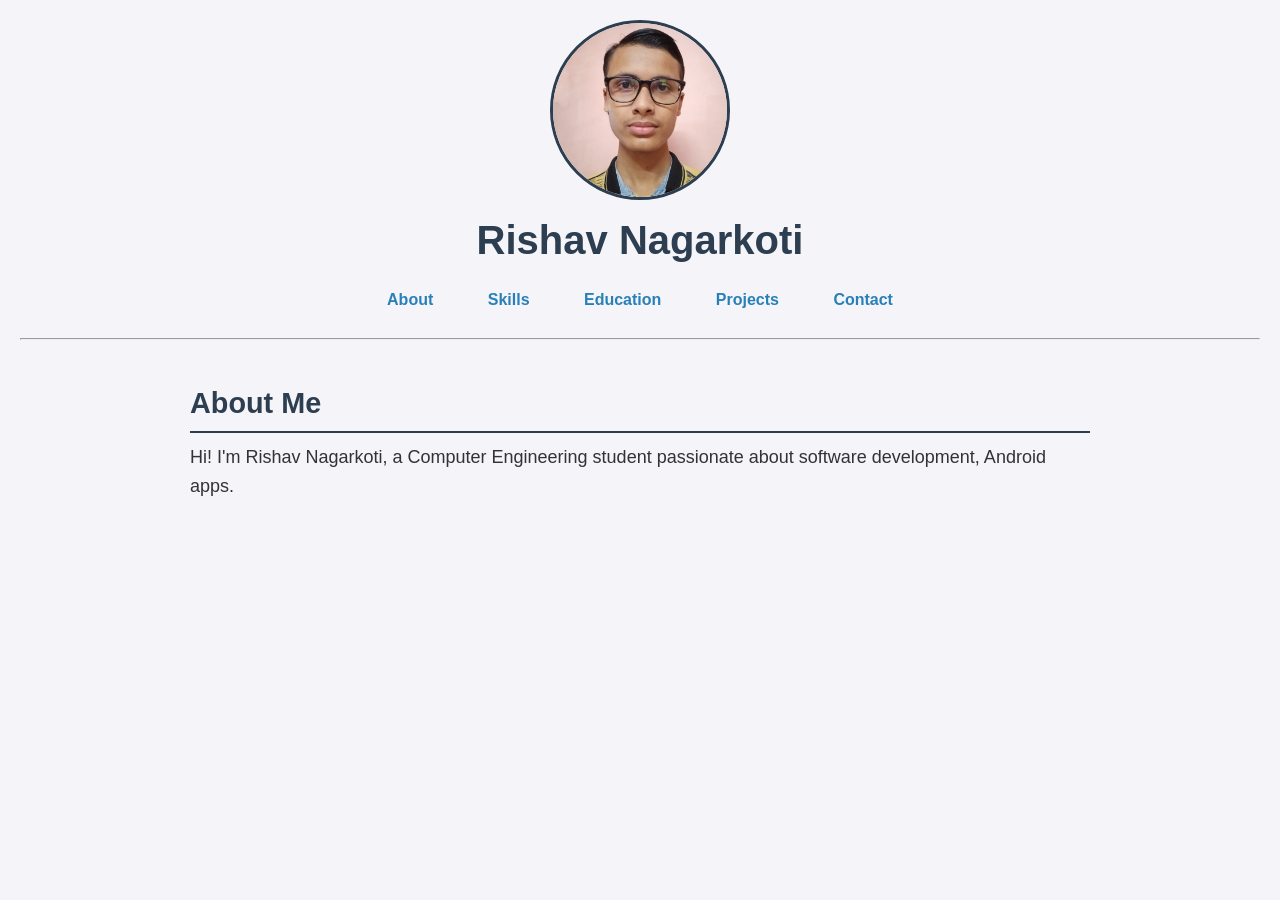
<file: index.html>
<!DOCTYPE html>
<html lang="en">
<head>
  <meta charset="UTF-8" />
  <meta name="viewport" content="width=device-width, initial-scale=1.0" />
  <title>Rishabh - Main</title>
  <link rel="stylesheet" href="style.css" />
</head>
<body>
  <header>
    <div>
      <tr>
        <img class="image" src="rishav.jpg" height="180" alt="Profile Picture" />
        <td><h1>Rishav Nagarkoti</h1></td>
      </tr>
    </div>
    <nav>
      <a href="about.html">About</a>
      <a href="skills.html">Skills</a>
      <a href="education.html">Education</a>
      <a href="projects.html">Projects</a>
      <a href="contact.html">Contact</a>
    </nav>
    <br>
    <hr />
  </header>

  <main>
    <h2>About Me</h2>
    <p style="font-size: 18px;">Hi! I'm Rishav Nagarkoti, a Computer Engineering student passionate about software development, Android apps.</p>
  </main>
</body>
</html>
</file>
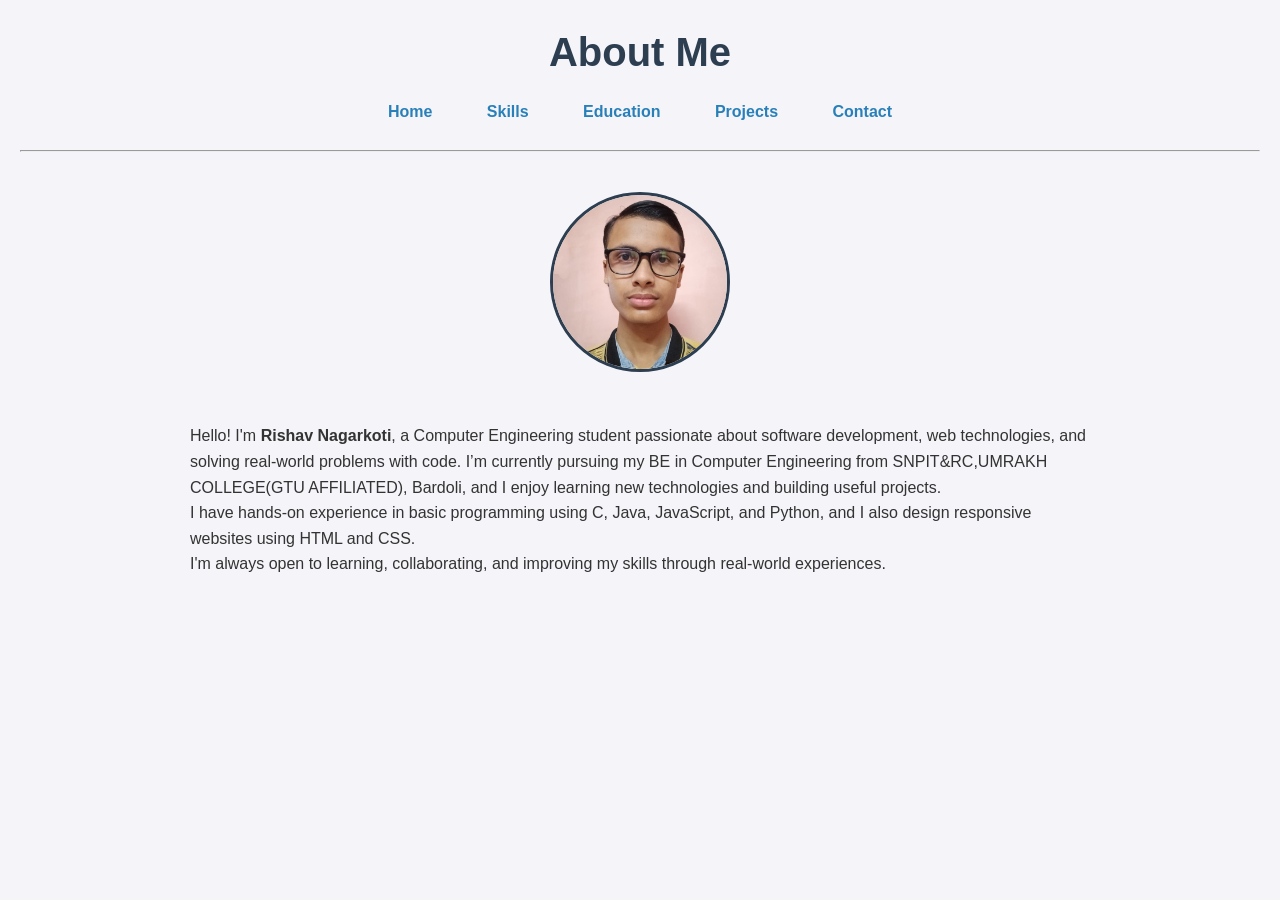
<file: about.html>
<!DOCTYPE html>
<html lang="en">
<head>
  <meta charset="UTF-8" />
  <meta name="viewport" content="width=device-width, initial-scale=1.0" />
  <title>About Me - Rishabh</title>
  <link rel="stylesheet" href="style.css" />
</head>
<body>
  <header>
    <h1>About Me</h1>
    <nav>
      <a href="index.html">Home</a>
      <a href="skills.html">Skills</a>
      <a href="education.html">Education</a>
      <a href="projects.html">Projects</a>
      <a href="contact.html">Contact</a>
    </nav>
    <br>
    <hr/>
  </header>

  <main>
    <section >
        <div style="display: flex; align-items: center; justify-content: center;">


            <img src="rishav.jpg" alt="Profile Picture" />
        </div>
        <br>
        <br>
      <p>
        Hello! I'm <strong>Rishav Nagarkoti</strong>, a Computer Engineering student passionate about software development, web technologies, and solving real-world problems with code.
        I’m currently pursuing my BE in Computer Engineering from SNPIT&RC,UMRAKH COLLEGE(GTU AFFILIATED), Bardoli, and I enjoy learning new technologies and building useful projects.
      </p>

      <p>
        I have hands-on experience in basic programming using C, Java, JavaScript, and Python, and I also design responsive websites using HTML and CSS.
      </p>

      <p>
        I'm always open to learning, collaborating, and improving my skills through real-world experiences.
      </p>
    </section>
  </main>
</body>
</html>
</file>
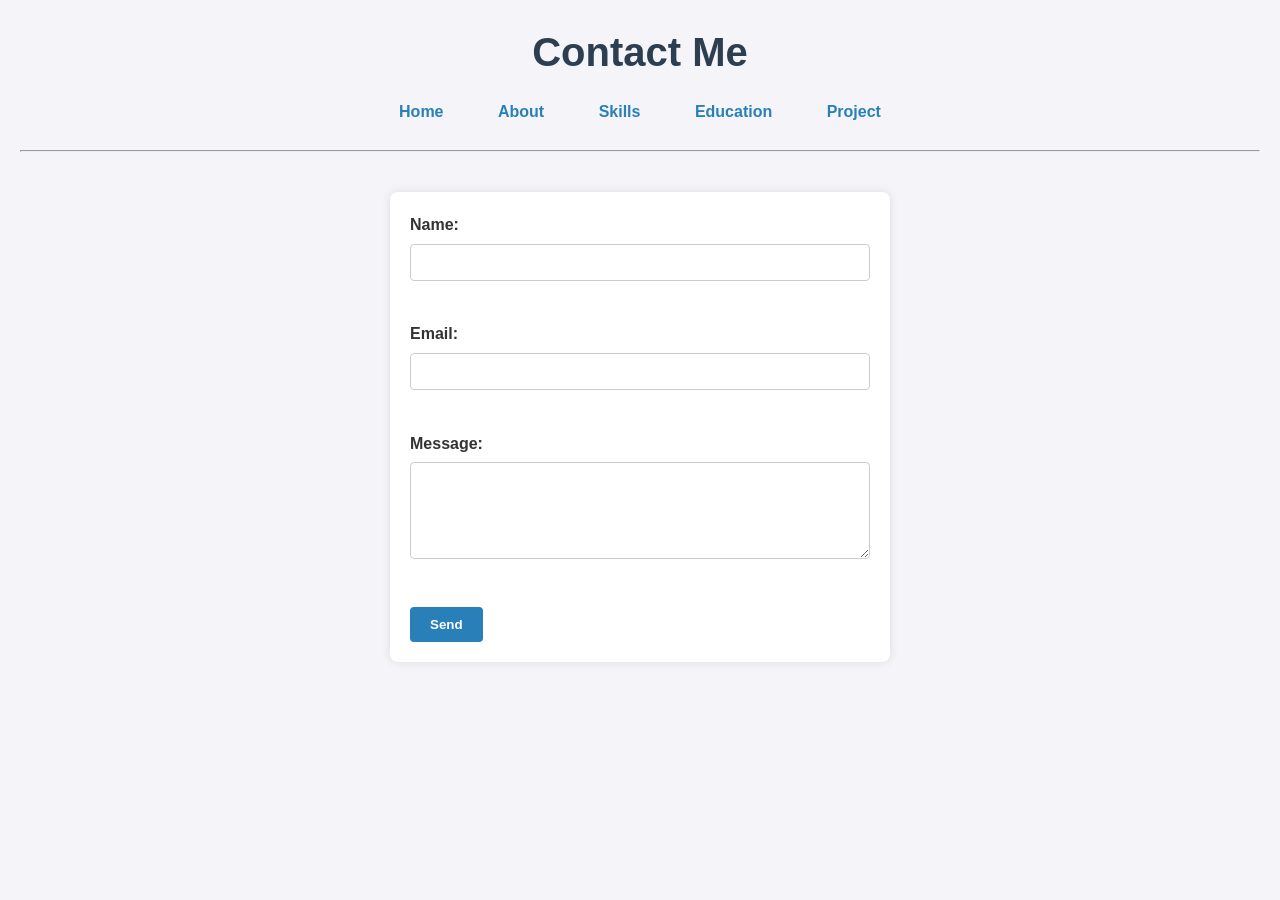
<file: contact.html>
<!DOCTYPE html>
<html lang="en">
<head>
  <meta charset="UTF-8" />
  <meta name="viewport" content="width=device-width, initial-scale=1.0" />
  <title>Contact - Rishabh</title>
  <link rel="stylesheet" href="style.css" />
</head>
<body>
  <header>
    <h1>Contact Me</h1>
    <nav>
      <a href="index.html">Home</a>
      <a href="about.html">About</a>
      <a href="skills.html">Skills</a>
      <a href="education.html">Education</a>
      <a href="projects.html">Project</a>
    </nav>
    <br>
    <hr />
  </header>

  <main>
    <form action="#" method="POST">
      <label>Name:</label><br />
      <input type="text" name="name" required /><br /><br />
      <label>Email:</label><br />
      <input type="email" name="email" required /><br /><br />
      <label>Message:</label><br />
      <textarea name="message" rows="5" required></textarea><br /><br />
      <button type="submit">Send</button>
    </form>
  </main>
</body>
</html>
</file>
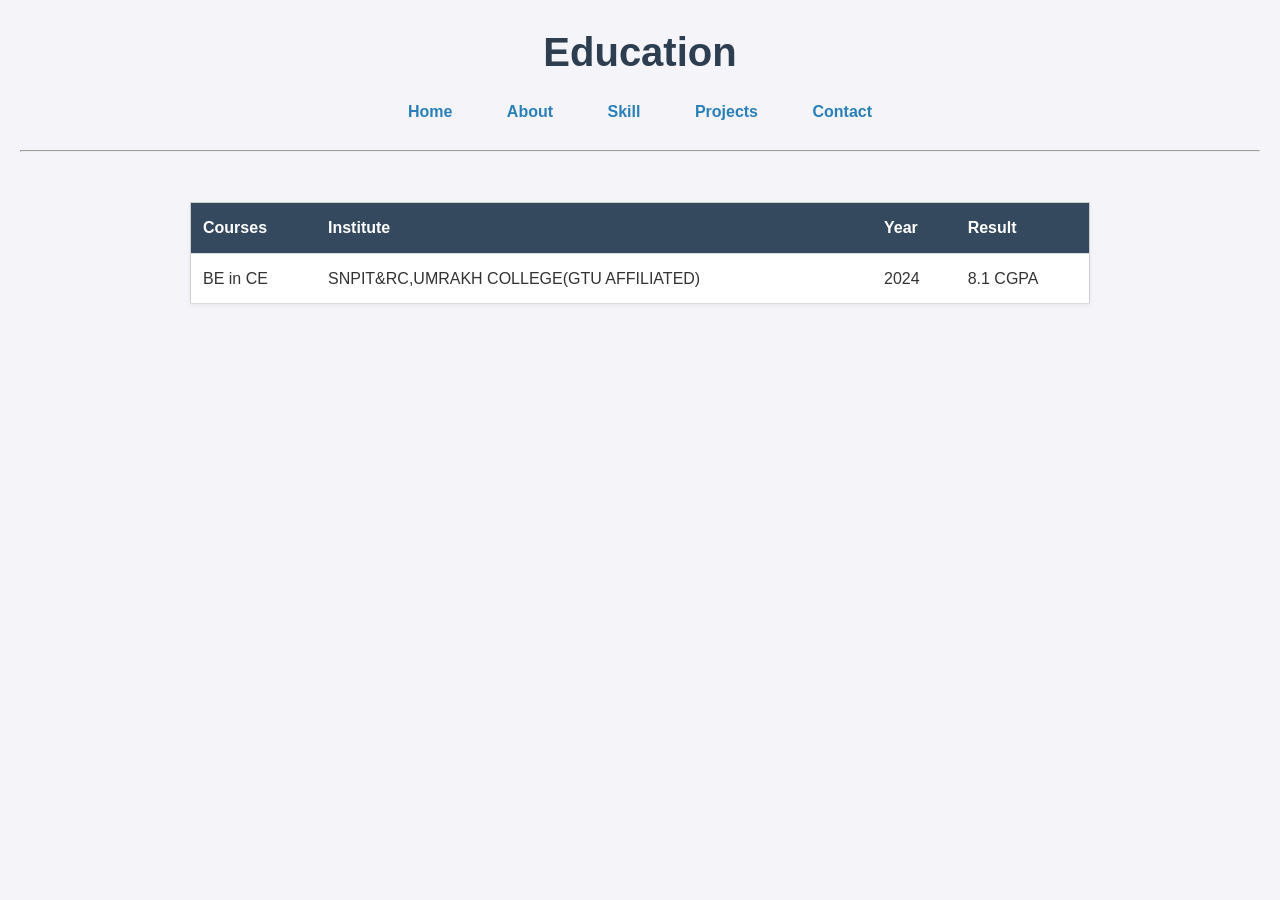
<file: education.html>
<!DOCTYPE html>
<html lang="en">
<head>
  <meta charset="UTF-8" />
  <meta name="viewport" content="width=device-width, initial-scale=1.0" />
  <title>Education - Rishabh</title>
  <link rel="stylesheet" href="style.css" />
</head>
<body>
  <header>
    <h1>Education</h1>
    <nav>
      <a href="index.html">Home</a>
      <a href="about.html">About</a>
      <a href="skills.html">Skill</a>
      <a href="projects.html">Projects</a>
      <a href="contact.html">Contact</a>
    </nav>
    <br>
    <hr />
  </header>

  <main>
    <table>
      <thead>
        <tr>
          <th>Courses</th>
          <th>Institute</th>
          <th>Year</th>
          <th>Result</th>
        </tr>
      </thead>
      <tbody>
        <tr>
          <td>BE in CE</td>
          <td>SNPIT&RC,UMRAKH COLLEGE(GTU AFFILIATED)</td>
          <td>2024</td>
          <td>8.1 CGPA</td>
        </tr>
        
      </tbody>
    </table>
  </main>
</body>
</html>
</file>
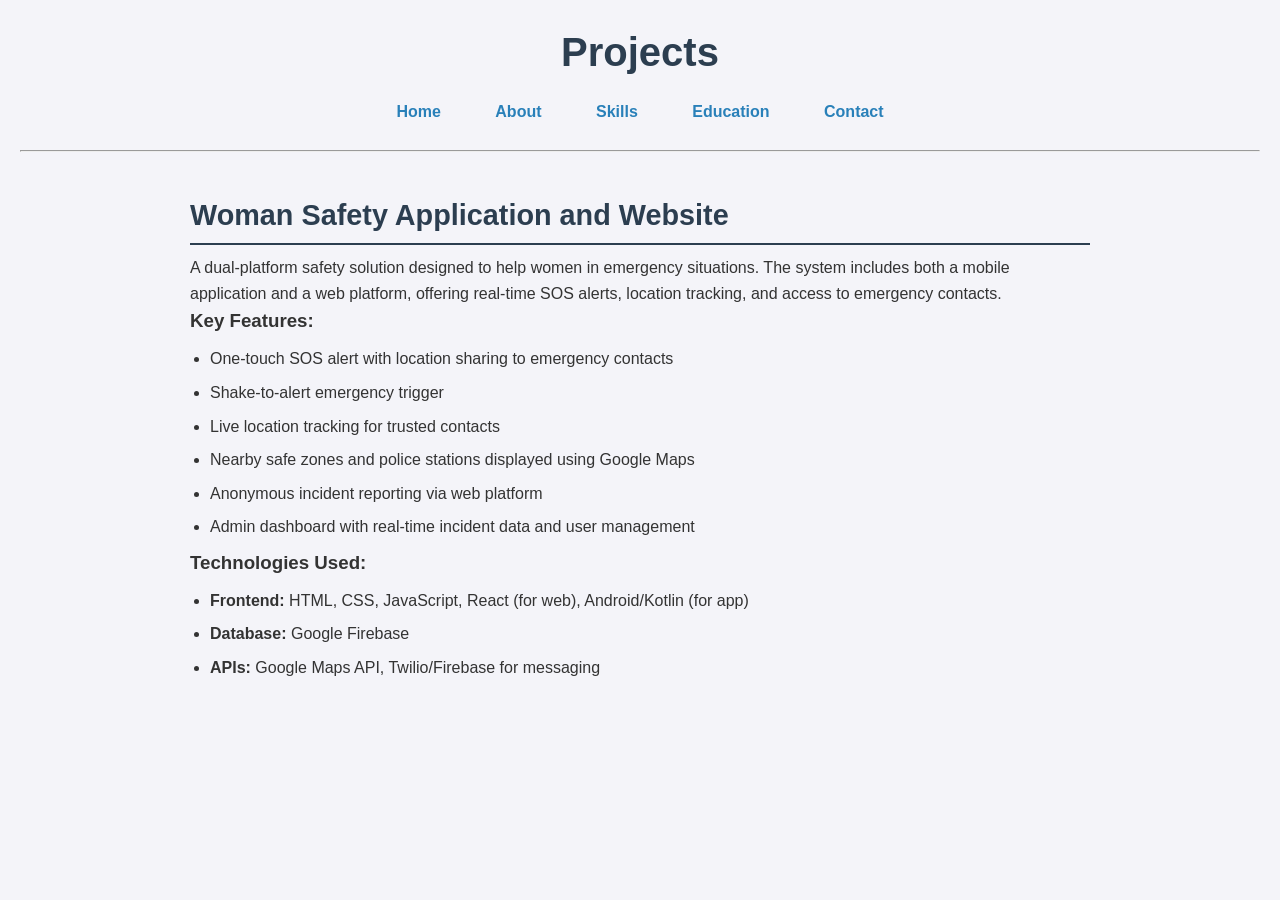
<file: projects.html>
<!-- <!DOCTYPE html>
<html lang="en">
<head>
  <meta charset="UTF-8" />
  <meta name="viewport" content="width=device-width, initial-scale=1.0" />
  <title>Projects - Yash Pandey</title>
  <link rel="stylesheet" href="style.css" />
</head>
<body>
  <header>
    <h1>Projects</h1>
    <nav>
      <a href="index.html">About</a>
      <a href="about.html">About</a>
      <a href="skills.html">Skills</a>
      <a href="education.html">Education</a>
      <a href="contact.html">Contact</a>
    </nav>
    <br>
    <hr />
  </header>

  <main>
    <section>
      <h2>Ethereum Voting</h2>
      <ul>
        <li>
          A decentralized voting system built using Ethereum smart contracts to ensure transparency and immutability.
        </li>
        <li>
          Implemented using Solidity and Web3.js with Metamask integration for user interaction.
        </li>
      </ul>
    </section>

    <section>
      <h2>Shuffler</h2>
      <ul>
        <li>
          A web-based app that shuffles music playlists or task lists using custom randomization logic.
        </li>
        <li>
          Built using JavaScript, HTML/CSS, and basic DOM manipulation.
        </li>
      </ul>
    </section>
  </main>
</body>
</html> -->


<!DOCTYPE html>
<html lang="en">
<head>
  <meta charset="UTF-8" />
  <meta name="viewport" content="width=device-width, initial-scale=1.0" />
  <title>Projects - Rishabh</title>
  <link rel="stylesheet" href="style.css" />
</head>
<body>
  <header>
    <h1>Projects</h1>
    <nav>
      <a href="index.html">Home</a>
      <a href="about.html">About</a>
      <a href="skills.html">Skills</a>
      <a href="education.html">Education</a>
      <a href="contact.html">Contact</a>
    </nav>
    <br>
    <hr />
  </header>

  <main>
    <section>
      <h2>Woman Safety Application and Website</h2>
      <p>
        A dual-platform safety solution designed to help women in emergency situations. The system includes both a mobile application and a web platform, offering real-time SOS alerts, location tracking, and access to emergency contacts.
      </p>

      <h3>Key Features:</h3>
      <ul>
        <li>One-touch SOS alert with location sharing to emergency contacts</li>
        <li>Shake-to-alert emergency trigger</li>
        <li>Live location tracking for trusted contacts</li>
        <li>Nearby safe zones and police stations displayed using Google Maps</li>
        <li>Anonymous incident reporting via web platform</li>
        <li>Admin dashboard with real-time incident data and user management</li>
      </ul>

      <h3>Technologies Used:</h3>
      <ul>
        <li><strong>Frontend:</strong> HTML, CSS, JavaScript, React (for web), Android/Kotlin (for app)</li>
        <li><strong>Database:</strong> Google Firebase</li>
        <li><strong>APIs:</strong> Google Maps API, Twilio/Firebase for messaging</li>
      </ul>
    </section>
  </main>
</body>
</html>
</file>
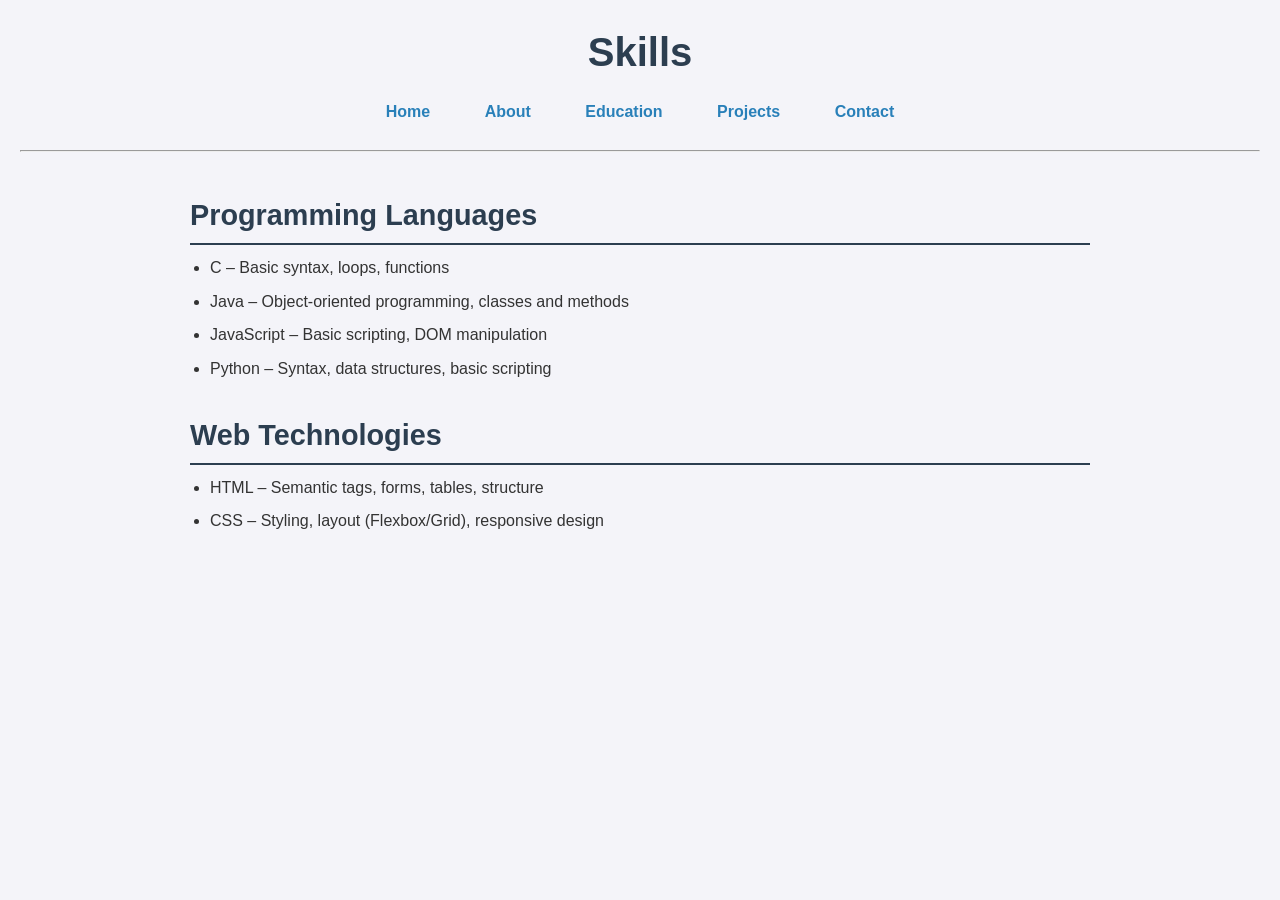
<file: skills.html>
<!DOCTYPE html>
<html lang="en">
<head>
  <meta charset="UTF-8" />
  <meta name="viewport" content="width=device-width, initial-scale=1.0" />
  <title>Skills - Rishabh</title>
  <link rel="stylesheet" href="style.css" />
</head>
<body>
  <header>
    <h1>Skills</h1>
    <nav>
      <a href="index.html">Home</a>
      <a href="about.html">About</a>
      <a href="education.html">Education</a>
      <a href="projects.html">Projects</a>
      <a href="contact.html">Contact</a>
    </nav>
    <br>
    <hr />

  </header>

  <main>
    <section>
      <h2>Programming Languages</h2>
      <ul>
        <li>C – Basic syntax, loops, functions</li>
        <li>Java – Object-oriented programming, classes and methods</li>
        <li>JavaScript – Basic scripting, DOM manipulation</li>
        <li>Python – Syntax, data structures, basic scripting</li>
      </ul>
    </section>

    <section>
      <h2>Web Technologies</h2>
      <ul>
        <li>HTML – Semantic tags, forms, tables, structure</li>
        <li>CSS – Styling, layout (Flexbox/Grid), responsive design</li>
      </ul>
    </section>
  </main>
</body>
</html>
</file>
<file: style.css>
/* Reset and Base Styles */
* {
    margin: 0;
    padding: 0;
    box-sizing: border-box;
  }
  
  body {
    font-family: 'Segoe UI', Tahoma, Geneva, Verdana, sans-serif;
    background-color: #f4f4f9;
    color: #333;
    padding: 20px;
    line-height: 1.6;
  }
  
  /* Header */
  header {
    text-align: center;
    margin-bottom: 20px;
  }
  
  header h1 {
    font-size: 2.5rem;
    color: #2c3e50;
  }
  
  /* Navigation */
  nav {
    margin-top: 15px;
  }
  
  nav a {
    margin: 0 10px;
    text-decoration: none;
    color: #2980b9;
    font-weight: bold;
    padding: 8px 15px;
    border-radius: 5px;
    transition: background-color 0.3s;
  }
  
  nav a:hover {
    background-color: #2980b9;
    color: #fff;
  }
  
  /* Main Sections */
  main {
    max-width: 900px;
    margin: 0 auto;
    padding-top: 20px;
  }
  
  /* Headings */
  main h2 {
    font-size: 1.8rem;
    margin-bottom: 10px;
    color: #2c3e50;
    border-bottom: 2px solid #2c3e50;
    padding-bottom: 5px;
  }
  
  section {
    margin-bottom: 30px;
  }
  
  /* Tables */
  table {
    width: 100%;
    border-collapse: collapse;
    margin-top: 10px;
    background-color: #fff;
    border: 1px solid #ccc;
    box-shadow: 0 2px 5px rgba(0, 0, 0, 0.05);
  }
  
  th, td {
    padding: 12px;
    text-align: left;
    border-bottom: 1px solid #ddd;
  }
  
  th {
    background-color: #34495e;
    color: white;
  }
  
  /* Image */
  img {
    width: 180px;
  height: 180px;
  object-fit: cover;
  border-radius: 50%;
  border: 3px solid #2c3e50;
  }
  
  /* List Items */
  ul {
    margin-left: 20px;
    margin-top: 10px;
  }
  
  ul li {
    margin-bottom: 8px;
  }
  
  /* Forms */
  form {
    background-color: #fff;
    padding: 20px;
    border-radius: 8px;
    max-width: 500px;
    margin: auto;
    box-shadow: 0 0 10px rgba(0, 0, 0, 0.1);
  }
  
  form label {
    font-weight: bold;
  }
  
  form input,
  form textarea {
    width: 100%;
    padding: 10px;
    margin-top: 6px;
    margin-bottom: 15px;
    border: 1px solid #ccc;
    border-radius: 4px;
  }
  
  form button {
    background-color: #2980b9;
    color: white;
    padding: 10px 20px;
    border: none;
    border-radius: 4px;
    cursor: pointer;
    font-weight: bold;
  }
  
  form button:hover {
    background-color: #1c5980;
  }
  
  /* Responsive */
  @media (max-width: 768px) {
    body {
      padding: 10px;
    }
  
    header table {
      display: block;
      text-align: center;
    }
  
    nav {
      display: flex;
      flex-direction: column;
      align-items: center;
    }
  
    nav a {
      margin: 5px 0;
    }
  
    img {
      height: 120px;

    }
  }
</file>
